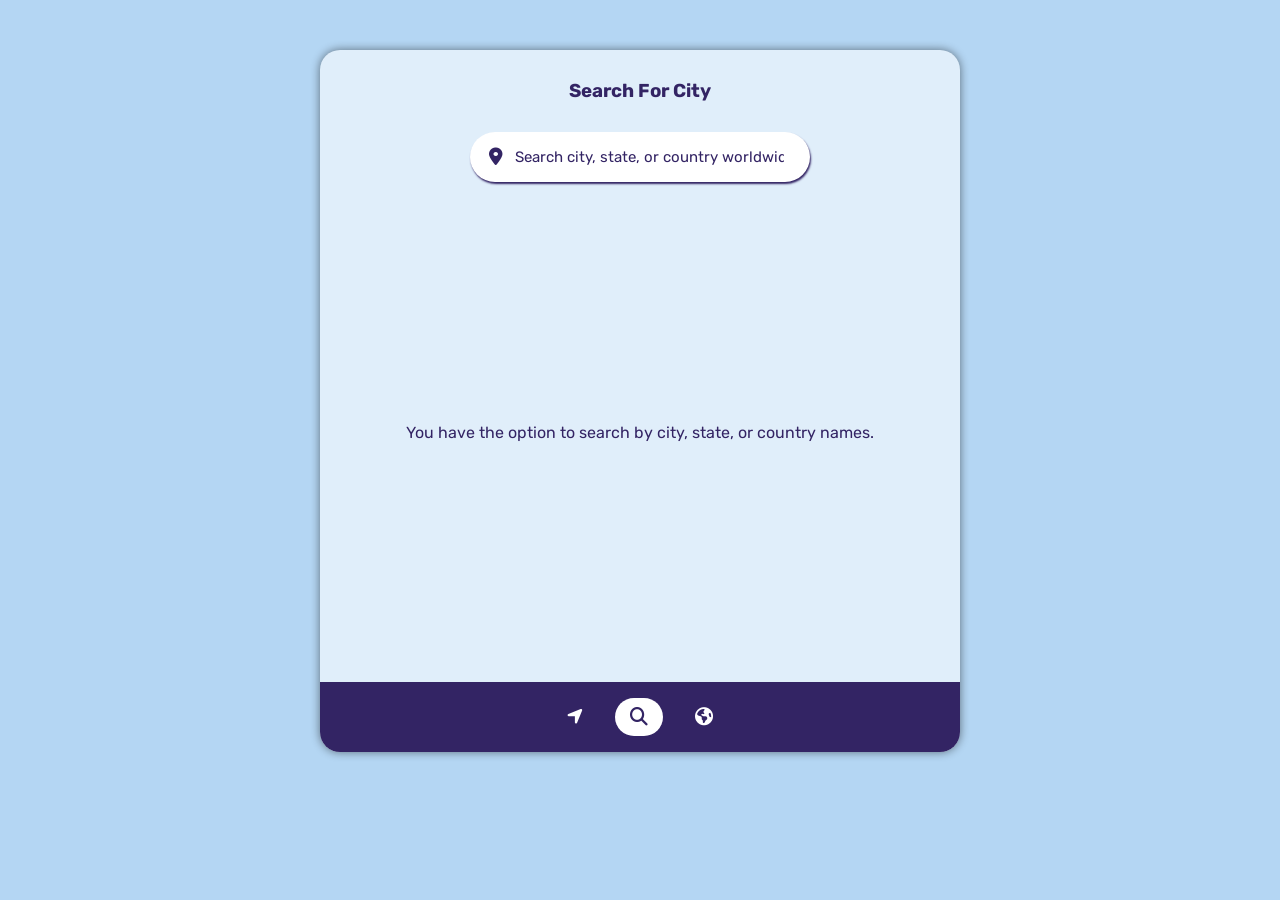
<file: search.html>
<!DOCTYPE html>
<html lang="en">

<head>
  <meta charset="UTF-8">
  <meta name="viewport" content="width=device-width, initial-scale=1.0">
  <!-- links -->
  <link rel="icon" type="png" href="img/icon.png" />
  <link rel="stylesheet" href="https://cdnjs.cloudflare.com/ajax/libs/font-awesome/6.4.0/css/all.min.css" />
  <link rel="stylesheet" href="css/search.css" />
  <!-- Title -->
  <title>Document</title>
</head>

<body>
  <div id="screen">
    <!-- main section -->
    <h3>Search For City</h3>
    <!-- search -->
    <div class="search">
      <div class="search-icon"><i class="fa-solid fa-location-dot"></i></div>
      <!-- <input class="searchinput" type="text" placeholder="search..."> -->
       <input class="searchinput" type="text" placeholder="Search city, state, or country worldwide">
    </div>
    <!-- message -->
    <div class="message">
      <p>You have the option to search by city, state, or country names.</p>
    </div>
    <!-- error message -->
    <div class="error-message">
      <p>One of the specified locations (city, state, or country) was not found. Please try again</p>
    </div>
    <!-- weather -->
    <div class="return">
      <div class="box">
        <div class="weather-box">
          <div class="name">
            <div class="city-name">Landon</div>
            <div class="weather-temp">20°</div>
          </div>
          <div class="weather-icon"><img class="weather-img" src="img/haze.png" alt=""></div>
        </div>
        <!-- 1 -->
        <div class="weather-desc">
          <div class="desc-box">
            <div class="desc-icon"><i class="fa-solid fa-wind"></i></div>
            <div class="desc-name">Wind</div>
            <div class="desc-info wind">15 m/s</div>
          </div>

          <div class="desc-box">
            <div class="desc-icon"><i class="fa-solid fa-temperature-full"></i></div>
            <div class="desc-name">Pressure</div>
            <div class="desc-info pressure">15 mbar</div>
          </div>

          <div class="desc-box">
            <div class="desc-icon"><i class="fa-solid fa-droplet"></i></div>
            <div class="desc-name">Humidity</div>
            <div class="desc-info humidity">50%</div>
          </div>
        </div>
        <!-- 2 -->
        <div class="weather-desc">
          <div class="desc-box">
            <div class="desc-icon"><i class="fa-solid fa-sun"></i></div>
            <div class="desc-name">Sun Rise</div>
            <div class="desc-info sunrise">12:00:00</div>
          </div>

          <div class="desc-box">
            <div class="desc-icon"><i class="fa-solid fa-cloud-sun"></i></div>
            <div class="desc-name">Sun Set</div>
            <div class="desc-info sunset">12:00:00</div>
          </div>

        </div>
      </div>
    </div>
    <!-- nav section -->
    <nav>
      <ul>
        <li><a href="index.html"><i class="fa-solid fa-location-arrow"></i></a></li>
        <li><a class="active" href="search.html"><i class="fa-solid fa-magnifying-glass"></i></a></li>
        <li><a href="world.html"><i class="fa-solid fa-earth-americas"></i></a></li>
      </ul>
    </nav>
  </div>
  <!-- main.js -->
  <script src="js/search.js"></script>
</body>

</html>
</file>
<file: css/search.css>
@import url("https://fonts.googleapis.com/css2?family=Rubik:ital,wght@0,300..900;1,300..900&display=swap");
* {
  padding: 0;
  margin: 0;
  box-sizing: border-box;
  list-style: none;
  font-family: "Rubik", sans-serif;
}
:root {
  --font-color-main: #332464;
  --white-color: #fff;
}
body {
  background-color: #B4D6F3;
}

#screen {
  background-color: #E0EEFA;
  width: 100%;
  height: 100vh;
  position: relative; 
}
nav {
  position: fixed;
  bottom: 0;
  left: 50%;
  transform: translateX(-50%);
  width: 100%;
  display: flex;
  justify-content: center;
  align-items: center;
  height: 70px;
  background-color: var(--font-color-main);
  z-index: 100;
}
nav ul {
  display: flex;
  gap: 2pc;
}
nav ul li a {
  color: var(--white-color);
  font-size: 18px;
}
.active {
  background-color: var(--white-color);
  color: var(--font-color-main);
  border-radius: 100px;
  padding: 8px 15px;
}
/*  */
h3 {
  color: var(--font-color-main);
  text-align: center;
  padding: 30px 0;
}
.search {
  width: 340px;
  height: 50px;
  margin-left: auto;
  margin-right: auto;
  border-radius: 40px;
  display: flex;
  justify-content: center;
  align-items: center;
  box-shadow: 1px 2px 2px var(--font-color-main);
  background-color: var(--white-color);
}
.search-icon {
  width: 18px;
  height: 50px;
  display: flex;
  border-radius: 20px;
  justify-content: center;
  align-items: center;
}
.search-icon i {
  font-size: 18px;
  color: var(--font-color-main);
}
.search input {
  width: 85%;
  padding: 10px;
  font-size: 15px;
  color: var(--font-color-main);
  border: none;
  outline: none;
}
.search input::placeholder {
  color: var(--font-color-main);
}
/*  */
.error-message {
  display: none;
}
.error-message p {
  width: 100%;
  height: 500px;
  display: flex;
  justify-content: center;
  align-items: center;
  color: var(--font-color-main);
  text-align: center;
  padding: 40px;
}
/*  */
.message {
  display: block;
}
.message p {
  width: 100%;
  height: 500px;
  display: flex;
  justify-content: center;
  align-items: center;
  color: var(--font-color-main);
  text-align: center;
  padding: 50px;
}
/*  */
.return {
  display: none;
}
.box {
  max-width: 400px;
  height: auto;
  display: grid;
  place-content: center;
  margin: 50px auto;
}
.weather-box {
  height: 200px;
  max-width: 350px;
  border-radius: 40px;
  margin-top: 10px;
  display: flex;
  justify-content: center;
  align-items: center;
  background-color: var(--font-color-main);
}
.name {
  padding-left: 40px;
  width: 220px;
  display: flex;
  flex-direction: column;
  gap: 5px;
  color: var(--white-color);
  height: auto;
}
.city-name {
  font-size: 20px;
}
.weather-temp {
  font-size: 60px;
}
.weather-icon {
  padding: 0 20px;
  width: 250px;
  height: 250px;
  display: flex;
  align-items: center;
  justify-content: center;
}
.weather-icon img {
  width: 100%;
}
/*  */
.weather-desc {
  display: flex;
  justify-content: center;
  column-gap: 10px;
}
.desc-box {
  width: 100px;
  display: grid;
  padding: 15px;
  gap: 5px;
  height: 110px;
  margin-top: 10px;
  border-radius: 20px;
  justify-content: start;
  align-items: center;
  color: var(--white-color);
  background-color: var(--font-color-main);
}

@media screen and (min-width: 430px) {
  #screen {
    max-width: 50%;
    min-width: 450px;
    height: 100%;
    margin: 50px auto;
    border-radius: 20px;
    box-shadow: 0 0 10px rgba(0, 0, 0, 0.494);
    margin-bottom: 120px; /* Add space for fixed nav */
  }
  nav {
    border-radius: 20px;
    border-radius: 0 0 20px 20px;
    width: 100%;
    bottom: 0;
    position: relative;
  }
  .box{
    max-width: 500px;
  }
  .weather-box {
    max-width: 400px;
    height: 200px;
  }
  .desc-box{
    width: 120px;
    height: 120px;
  } 
}
</file>
